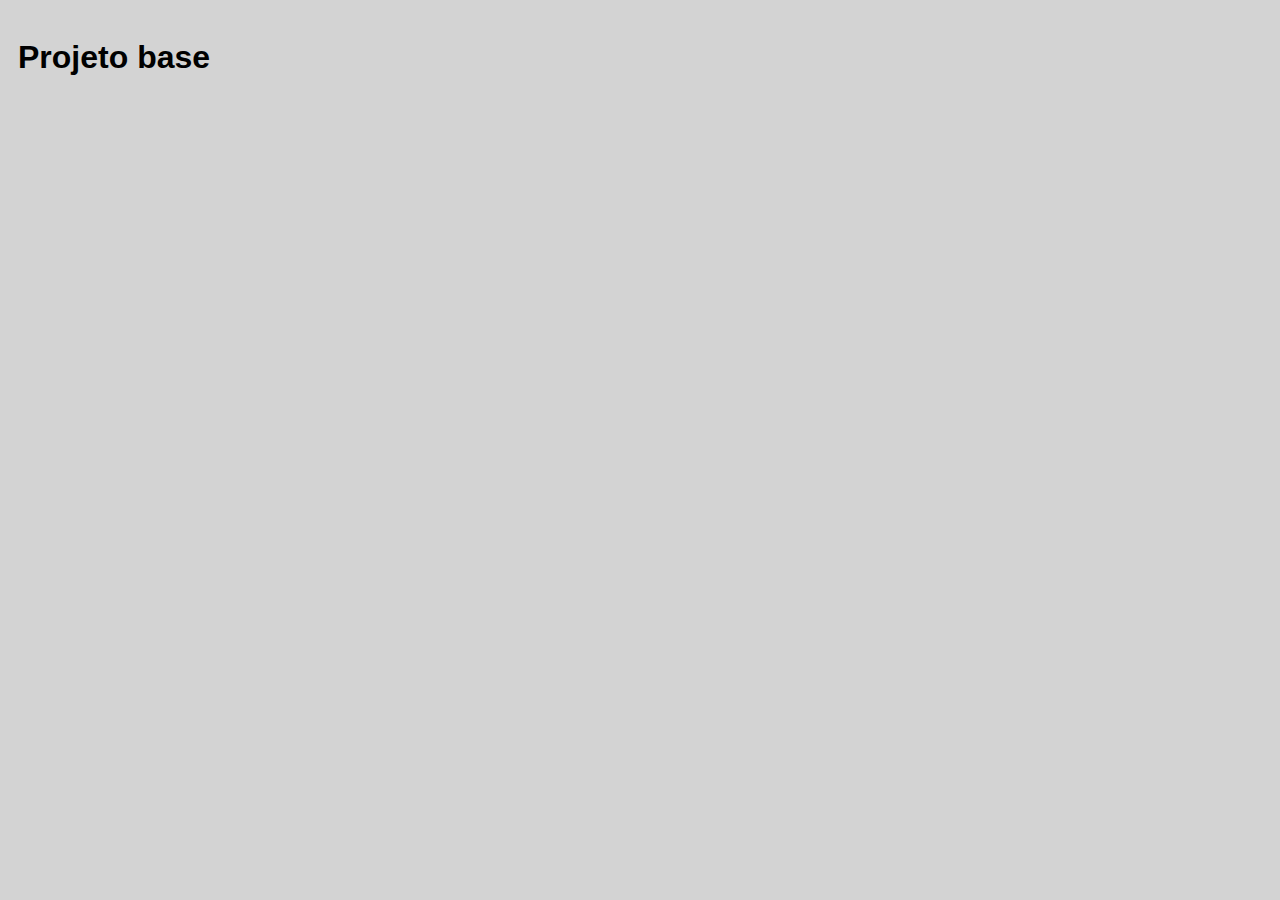
<file: 02-projeto-base/index.html>
<!DOCTYPE html>
<html lang="en">
  <head>
    <meta charset="UTF-8" />
    <meta http-equiv="X-UA-Compatible" content="IE=edge" />
    <meta name="viewport" content="width=device-width, initial-scale=1.0" />

    <link rel="stylesheet" href="./css/style.css" />

    <title>Projeto base</title>
  </head>
  <body>
    <h1>Projeto base</h1>

    <script defer src="./js/script.js"></script>
  </body>
</html>
</file>
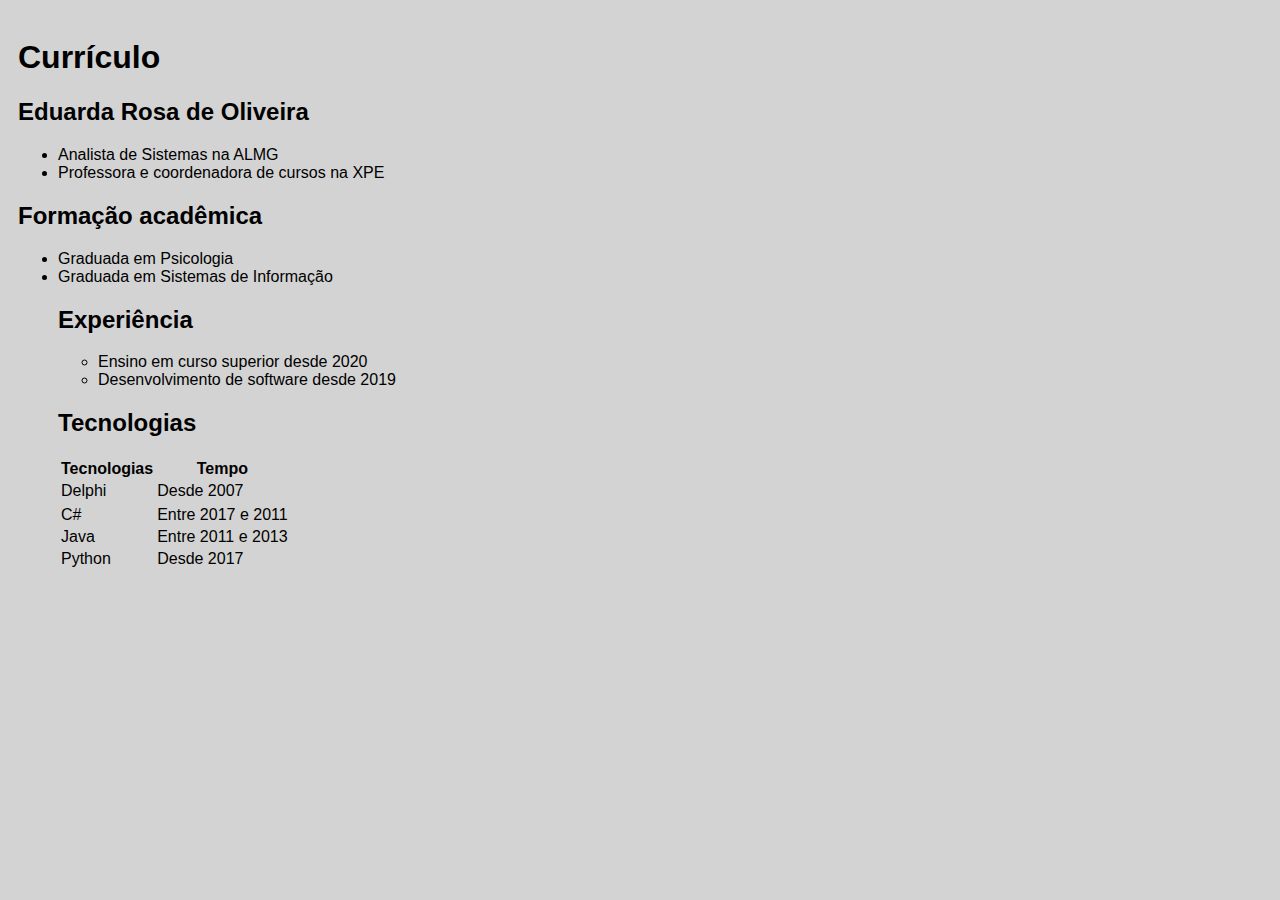
<file: 04-curriculo-v1/index.html>
<!DOCTYPE html>
<html lang="en">
  <head>
    <meta charset="UTF-8" />
    <meta http-equiv="X-UA-Compatible" content="IE=edge" />
    <meta name="viewport" content="width=device-width, initial-scale=1.0" />

    <link rel="stylesheet" href="./css/style.css" />

    <title>Currículo</title>
  </head>
  <body>
    <header><h1>Currículo</h1></header>

    <main>
      <h2>Eduarda Rosa de Oliveira</h2>

      <ul>
        <li>Analista de Sistemas na ALMG</li>
        <li>Professora e coordenadora de cursos na XPE</li>
      </ul>

      <h2>Formação acadêmica</h2>

      <ul>
        <li>Graduada em Psicologia</li>
        <li>Graduada em Sistemas de Informação</li>

      <h2>Experiência</h2>

      <ul>
        <li>Ensino em curso superior desde 2020</li>
        <li>Desenvolvimento de software desde 2019</li>
      </ul>

      <h2>Tecnologias</h2>
      <table>
        <thead>
          <tr>
            <th>Tecnologias</th>
            <th>Tempo</th>
          </tr>
        </thead>

        <tbody>
          <tr>
            <td>Delphi</td>
            <td>Desde 2007</td>
          <tr>

          <tr>
            <td>C#</td>
            <td>Entre 2017 e 2011</td>
          </tr>

          <tr>
            <td>Java</td>
            <td>Entre 2011 e 2013</td>
          </tr>
          
          <tr>
            <td>Python</td>
            <td>Desde 2017</td>
          </tr>

        </tbody>
      </table>
    </main>

    <script defer src="./js/script.js"></script>
  </body>
</html>
</file>
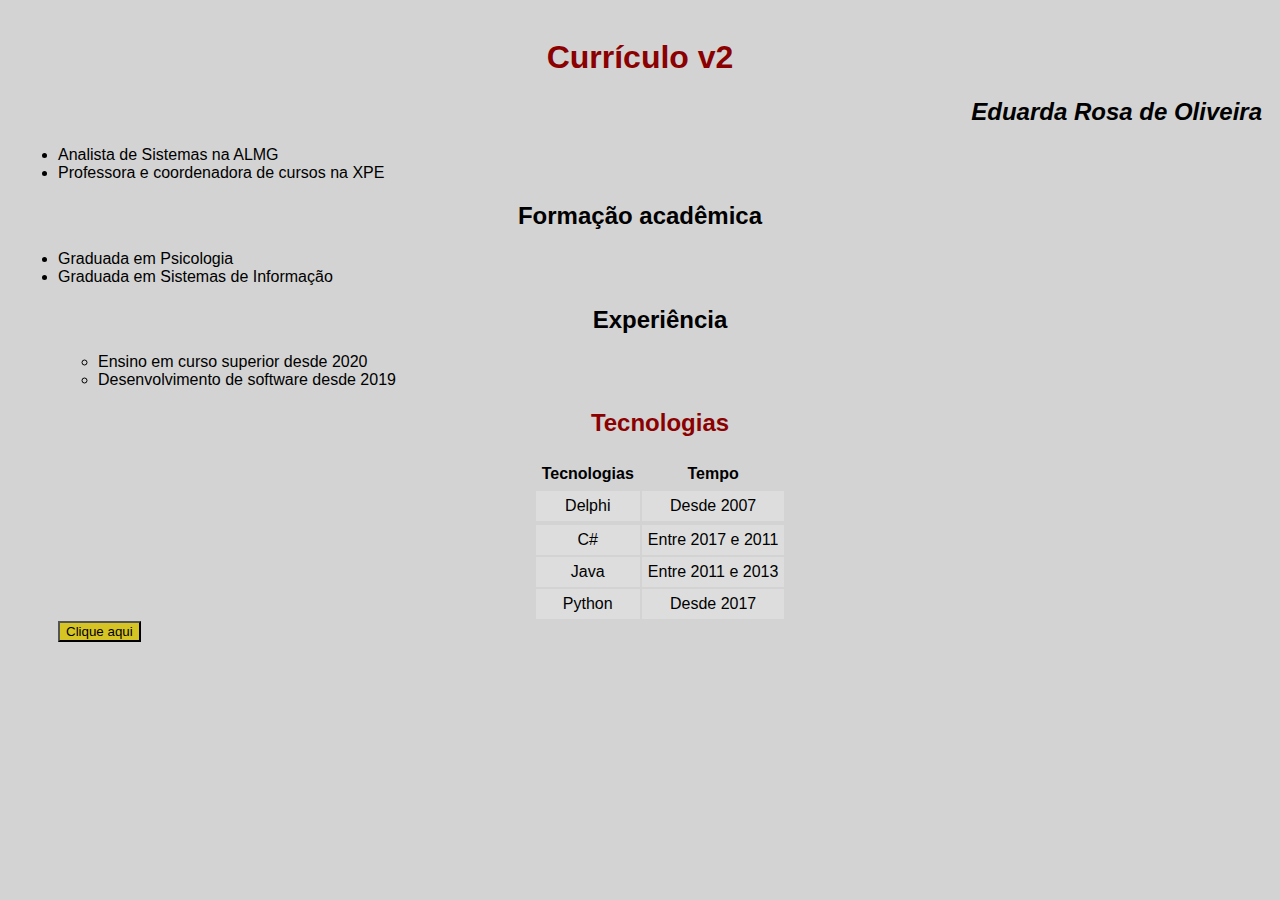
<file: 05-curriculo-v2/index.html>
<!DOCTYPE html>
<html lang="en">
  <head>
    <meta charset="UTF-8" />
    <meta http-equiv="X-UA-Compatible" content="IE=edge" />
    <meta name="viewport" content="width=device-width, initial-scale=1.0" />

    <link rel="stylesheet" href="./css/style.css" />

    <title>Currículo v2</title>
  </head>
  <body>
    <header><h1 class="title">Currículo v2</h1></header>

    <main>
      <h2 class="author">Eduarda Rosa de Oliveira</h2>

      <ul>
        <li>Analista de Sistemas na ALMG</li>
        <li>Professora e coordenadora de cursos na XPE</li>
      </ul>

      <h2>Formação acadêmica</h2>

      <ul>
        <li>Graduada em Psicologia</li>
        <li>Graduada em Sistemas de Informação</li>

      <h2>Experiência</h2>

      <ul>
        <li>Ensino em curso superior desde 2020</li>
        <li>Desenvolvimento de software desde 2019</li>
      </ul>

      <!-- Colocando class=title, no css irá alterar todas as cores
      dessa modalidade -->
      <h2 class="title">Tecnologias</h2>
      <table>
        <thead>
          <tr>
            <th>Tecnologias</th>
            <th>Tempo</th>
          </tr>
        </thead>

        <tbody>
          <tr>
            <td>Delphi</td>
            <td>Desde 2007</td>
          <tr>

          <tr>
            <td>C#</td>
            <td>Entre 2017 e 2011</td>
          </tr>

          <tr>
            <td>Java</td>
            <td>Entre 2011 e 2013</td>
          </tr>
          
          <tr>
            <td>Python</td>
            <td>Desde 2017</td>
          </tr>

        </tbody>
      </table>
      <button>Clique aqui</button>
    </main>

    <script defer src="./js/script.js"></script>
  </body>
</html>
</file>
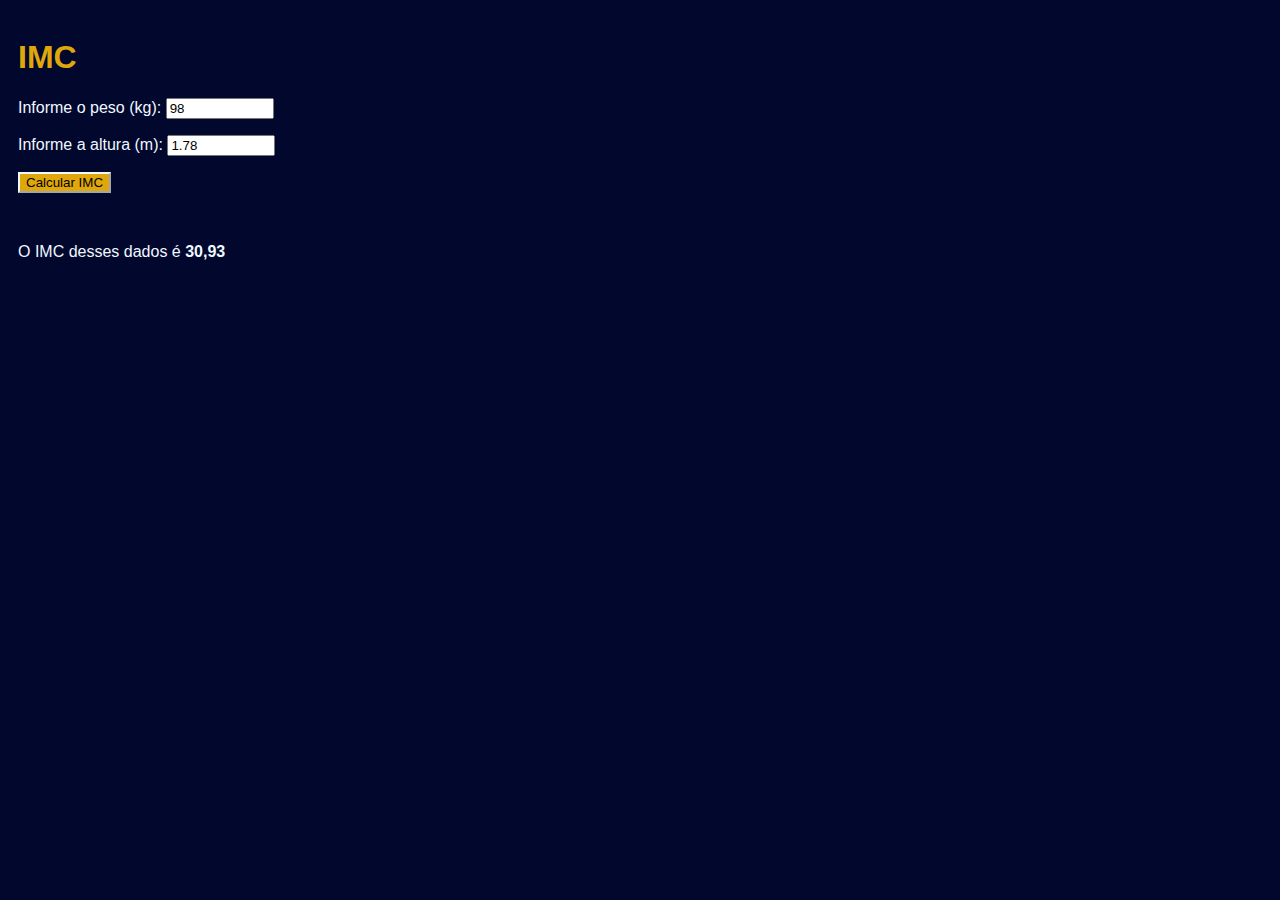
<file: 06-imc/index.html>
<!DOCTYPE html>
<html lang="en">
  <head>
    <meta charset="UTF-8" />
    <meta http-equiv="X-UA-Compatible" content="IE=edge" />
    <meta name="viewport" content="width=device-width, initial-scale=1.0" />

    <link rel="stylesheet" href="./css/style.css" />

    <title>IMC</title>
  </head>
  <body>
    <header><h1 class="title">IMC</h1></header>

    <p>
      <label for="input-weight">Informe o peso (kg):</label>
      <input id="input-weight" type="number" value="98" step="0.1" />
      <br />
    </p>

    <p>
      <label for="input-height">Informe a altura (m):</label>
      <input id="input-height" type="number" value="1.78" step="0.01" />
    </p>

    <p>
      <button id="button-calculate-imc">Calcular IMC</button>
    </p>

    <p id="paragraph-result">
      O IMC desses dados é <strong id="imc-result"></strong>
    </p>

    <script defer src="./js/script.js"></script>
  </body>
</html>
</file>
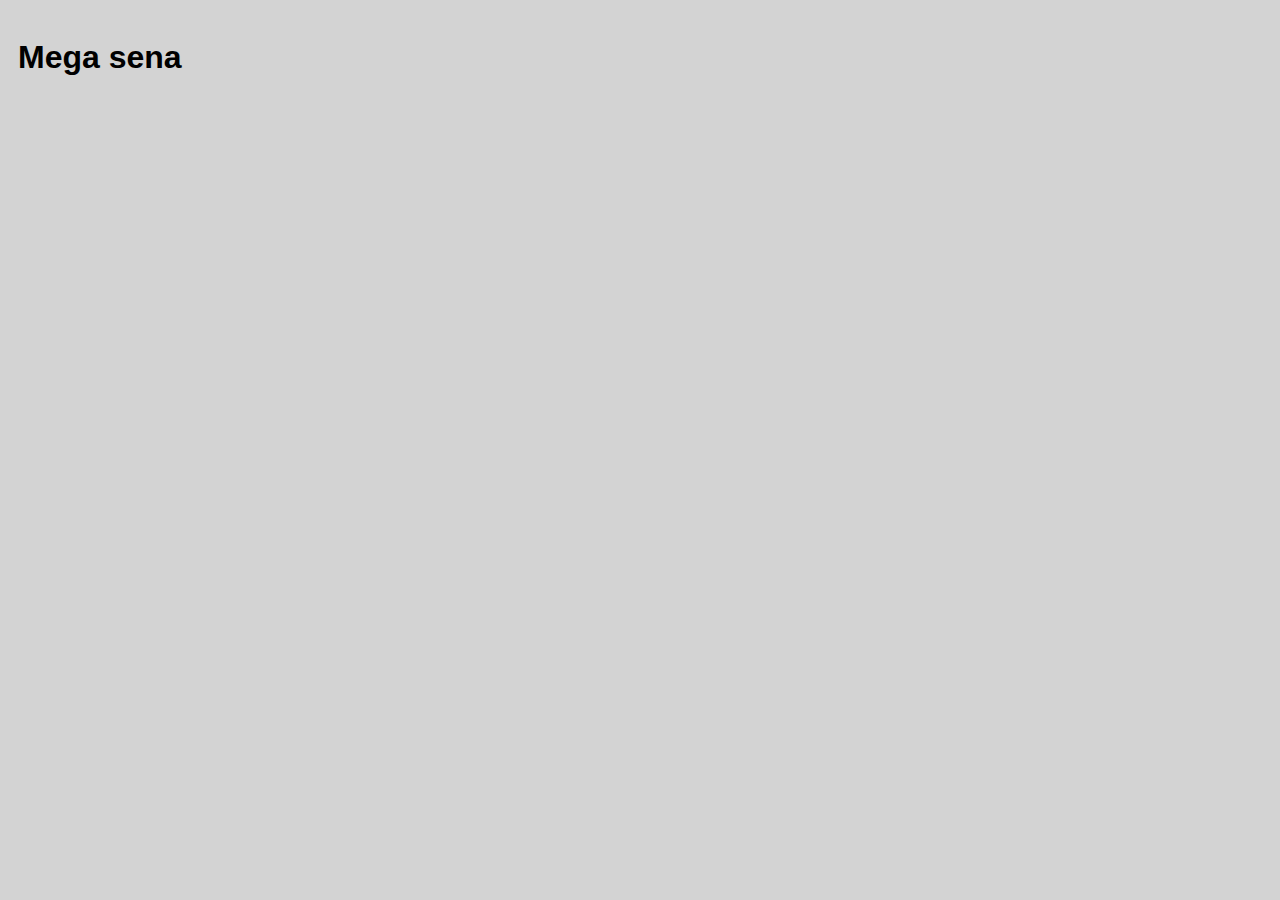
<file: 07-mega-sena-v1/index.html>
<!DOCTYPE html>
<html lang="en">
  <head>
    <meta charset="UTF-8" />
    <meta http-equiv="X-UA-Compatible" content="IE=edge" />
    <meta name="viewport" content="width=device-width, initial-scale=1.0" />

    <link rel="stylesheet" href="./css/style.css" />

    <title>Mega sena</title>
  </head>
  <body>
    <header>
      <h1>Mega sena</h1>
    </header>

    <main>
      <div id="megasena-board"></div>
      <div id="megasena-buttons"></div>
      <div id="megasena-saved-game"></div>
    </main>

    <script defer src="./js/script.js"></script>
  </body>
</html>
</file>
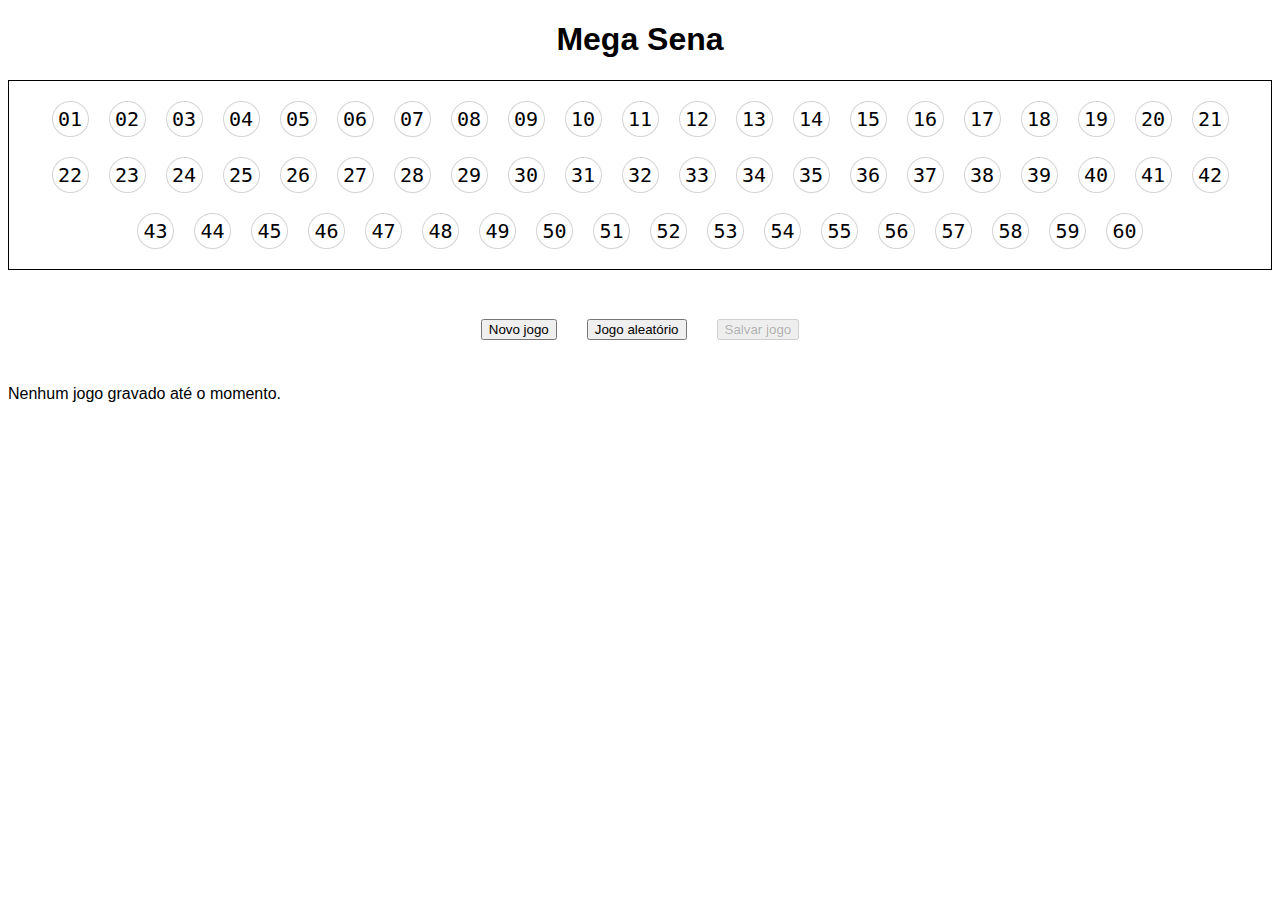
<file: 08-mega-sena-v2/index.html>
<!DOCTYPE html>
<html lang="en">
  <head>
    <meta charset="UTF-8" />
    <meta http-equiv="X-UA-Compatible" content="IE=edge" />
    <meta name="viewport" content="width=device-width, initial-scale=1.0" />
    <link rel="stylesheet" href="./css/styles.css" />
    <title>Mega Sena</title>
  </head>
  <body>
    <h1>Mega Sena</h1>

    <div id="megasena-numbers"></div>
    <div id="megasena-buttons"></div>
    <div id="megasena-saved-games"></div>

    <script defer src="./js/script.js"></script>
  </body>
</html>
</file>
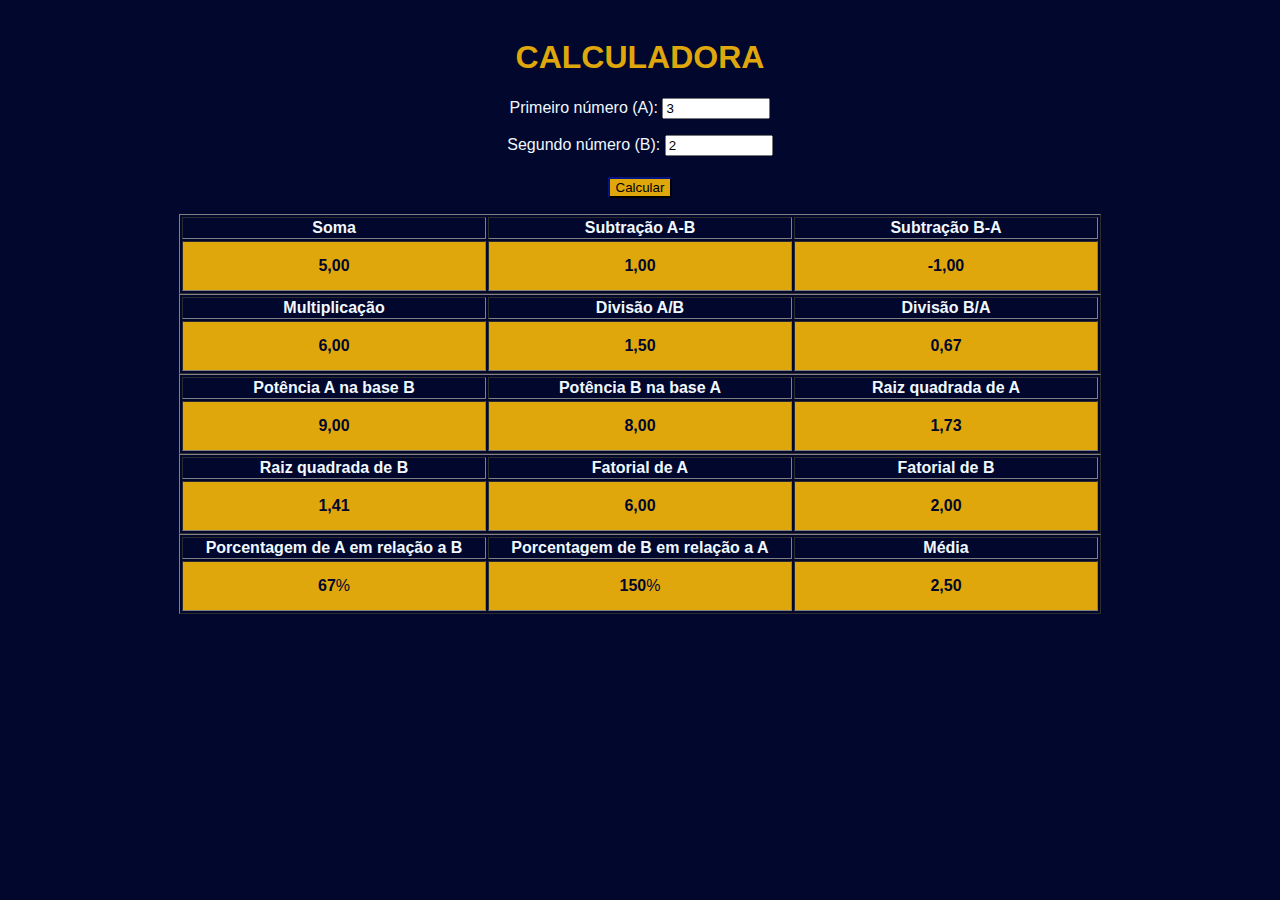
<file: 10-calculadora-funcional/index.html>
<!DOCTYPE html>
<html lang="en">
  <head>
    <meta charset="UTF-8" />
    <meta http-equiv="X-UA-Compatible" content="IE=edge" />
    <meta name="viewport" content="width=device-width, initial-scale=1.0" />

    <link rel="stylesheet" href="./css/style.css" />

    <title>CALCULADOR</title>
  </head>
  <body>
    <header><h1 class="title">CALCULADORA</h1></header>

    <p>
      <label for="input-numero-A">Primeiro número (A):</label>
      <input id="input-numero-A" type="number" value="3" step="1" />
    </p>

    <p>
      <label for="input-numero-B">Segundo número (B):</label>
      <input id="input-numero-B" type="number" value="2" step="1" /><br />
    </p>

    <p>
      <button id="button-calcular">Calcular</button>
    <p/>


    <!-- CRIANDO TABELA 1 (SOMA A SUBTRAÇÃO) -->
    <table border="1">
      <thead>
        <tr>
          <th>Soma</th>
          <th>Subtração A-B</th>
          <th>Subtração B-A</th>
          </th>
        </tr>
      </thead>
      <tbody>
        <tr>
          <td> <strong id="resultado-soma-AB"></strong> </td>
          <td> <strong id="resultado-sub-AB"></strong> </td>
          <td><strong id="resultado-sub-BA"></strong></td>
        </tr>
      </tbody>
    </table>

    <!-- CRIANDO TABELA 2 (SOMA A SUBTRAÇÃO) -->
    <table border="1">
      <thead>
        <tr>
          <th>Multiplicação</th>
          <th>Divisão A/B</th>
          <th>Divisão B/A</th>
          </th>
        </tr>
      </thead>
      <tbody>
        <tr>
          <td><strong id="resultado-multi"></strong> </td>
          <td><strong id="resultado-div-AB"></strong></td>
          <td><strong id="resultado-div-BA"></strong></td>
        </tr>
      </tbody>
    </table>

        <!-- CRIANDO TABELA 3 (SOMA A SUBTRAÇÃO) -->
        <table border="1">
          <thead>
            <tr>
              <th>Potência A na base B</th>
              <th>Potência B na base A</th>
              <th>Raiz quadrada de A</th>
              </th>
            </tr>
          </thead>
          <tbody>
            <tr>
              <td><strong id="resultado-pot-AB"></strong></td>
              <td><strong id="resultado-pot-BA"></strong></td>
              <td><strong id="resultado-raiz-A"></strong></td>
            </tr>
          </tbody>
        </table>

        
        <!-- CRIANDO TABELA 4 (SOMA A SUBTRAÇÃO) -->
        <table border="1">
          <thead>
            <tr>
              <th>Raiz quadrada de B</th>
              <th>Fatorial de A</th>
              <th>Fatorial de B</th>
              </th>
            </tr>
          </thead>
          <tbody>
            <tr>
              <td><strong id="resultado-raiz-B"></strong></td>
              <td><strong id="resultado-fat-A"></strong></td>
              <td><strong id="resultado-fat-B"></strong></td>
            </tr>
          </tbody>
        </table>

        <!-- CRIANDO TABELA 5 (SOMA A SUBTRAÇÃO) -->
        <table border="1">
          <thead>
            <tr>
              <th>Porcentagem de A em relação a B</th>
              <th>Porcentagem de B em relação a A</th>
              <th>Média</th>
              </th>
            </tr>
          </thead>
          <tbody>
            <tr>
              <td><strong id="resultado-por-AB"></strong>%</td>
              <td><strong id="resultado-por-BA"></strong>%</td>
              <td><strong id="resultado-media"></strong></td>
            </tr>
          </tbody>
        </table>


    <script defer src="./js/script.js"></script>
  </body>
</html>
</file>
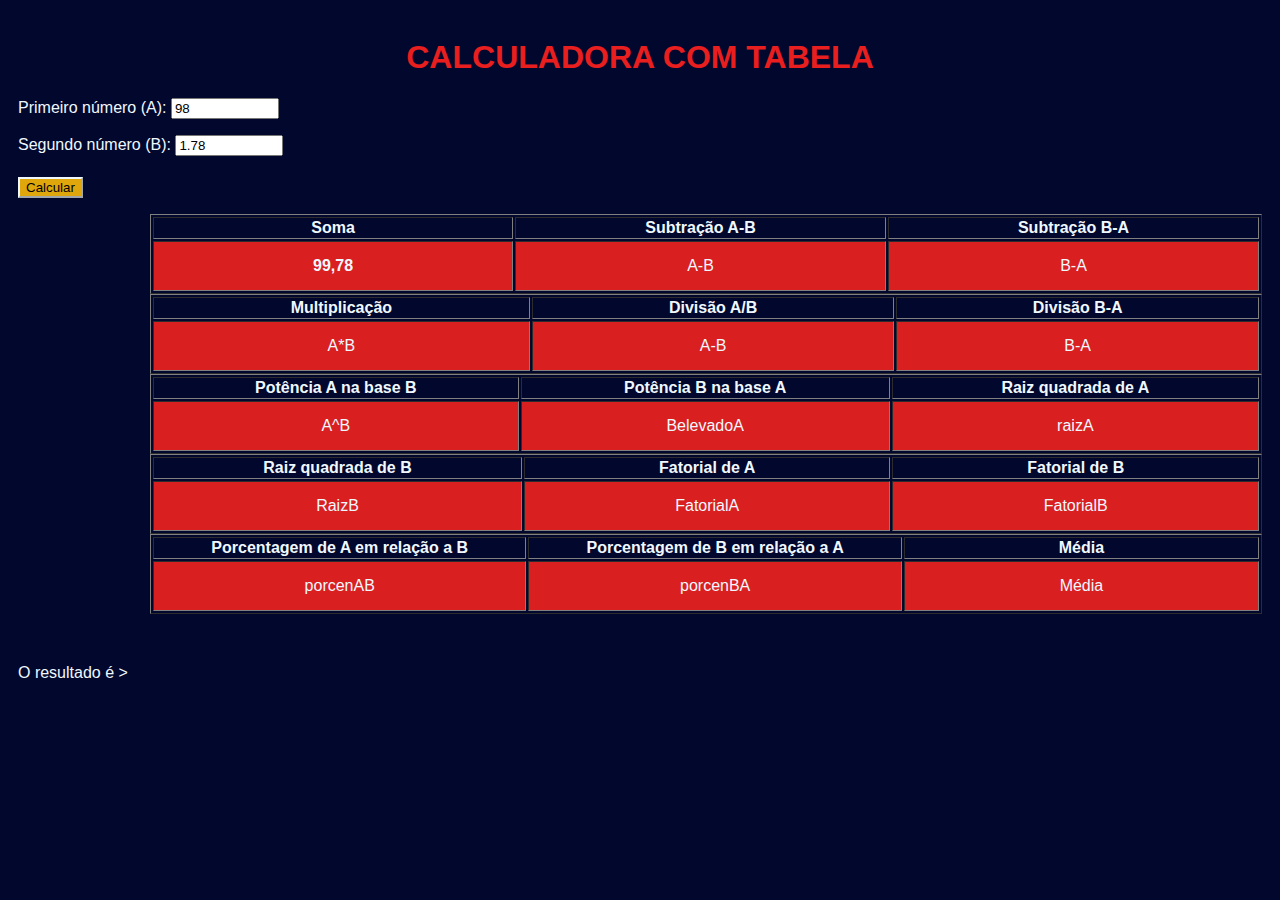
<file: 10-calculadora/index.html>
<!DOCTYPE html>
<html lang="en">
  <head>
    <meta charset="UTF-8" />
    <meta http-equiv="X-UA-Compatible" content="IE=edge" />
    <meta name="viewport" content="width=device-width, initial-scale=1.0" />

    <link rel="stylesheet" href="./css/style.css" />

    <title>CALCULADORA COM TABELA</title>
  </head>
  <body>
    <header><h1 class="title">CALCULADORA COM TABELA</h1></header>

    <p>
      <label for="input-numero-A">Primeiro número (A):</label>
      <input id="input-numero-A" type="number" value="98" step="0.1" />
    </p>

    <p>
      <label for="input-numero-B">Segundo número (B):</label>
      <input id="input-numero-B" type="number" value="1.78" step="0.01" /><br />
    </p>

    <p>
      <button id="button-calcular">Calcular</button>
    <p/>


    <!-- CRIANDO TABELA 1 (SOMA A SUBTRAÇÃO) -->
    <table border="1">
      <thead>
        <tr>
          <th>Soma</th>
          <th>Subtração A-B</th>
          <th>Subtração B-A</th>
          </th>
        </tr>
      </thead>
      <tbody>
        <tr>
          <td> <strong id="resultado-soma-AB"></strong> </td>
          <td>A-B</td>
          <td>B-A</td>
        </tr>
      </tbody>
    </table>

    <!-- CRIANDO TABELA 2 (SOMA A SUBTRAÇÃO) -->
    <table border="1">
      <thead>
        <tr>
          <th>Multiplicação</th>
          <th>Divisão A/B</th>
          <th>Divisão B-A</th>
          </th>
        </tr>
      </thead>
      <tbody>
        <tr>
          <td>A*B </td>
          <td>A-B</td>
          <td>B-A</td>
        </tr>
      </tbody>
    </table>

        <!-- CRIANDO TABELA 3 (SOMA A SUBTRAÇÃO) -->
        <table border="1">
          <thead>
            <tr>
              <th>Potência A na base B</th>
              <th>Potência B na base A</th>
              <th>Raiz quadrada de A</th>
              </th>
            </tr>
          </thead>
          <tbody>
            <tr>
              <td>A^B</td>
              <td>BelevadoA</td>
              <td>raizA</td>
            </tr>
          </tbody>
        </table>

        
        <!-- CRIANDO TABELA 4 (SOMA A SUBTRAÇÃO) -->
        <table border="1">
          <thead>
            <tr>
              <th>Raiz quadrada de B</th>
              <th>Fatorial de A</th>
              <th>Fatorial de B</th>
              </th>
            </tr>
          </thead>
          <tbody>
            <tr>
              <td>RaizB</td>
              <td>FatorialA</td>
              <td>FatorialB</td>
            </tr>
          </tbody>
        </table>

        <!-- CRIANDO TABELA 5 (SOMA A SUBTRAÇÃO) -->
        <table border="1">
          <thead>
            <tr>
              <th>Porcentagem de A em relação a B</th>
              <th>Porcentagem de B em relação a A</th>
              <th>Média</th>
              </th>
            </tr>
          </thead>
          <tbody>
            <tr>
              <td>porcenAB</td>
              <td>porcenBA</td>
              <td>Média</td>
            </tr>
          </tbody>
        </table>


    <p id="paragraph-result">O resultado é <strong id="resultado-soma-AB"></strong> ></p>

    <script defer src="./js/script.js"></script>
  </body>
</html>
</file>
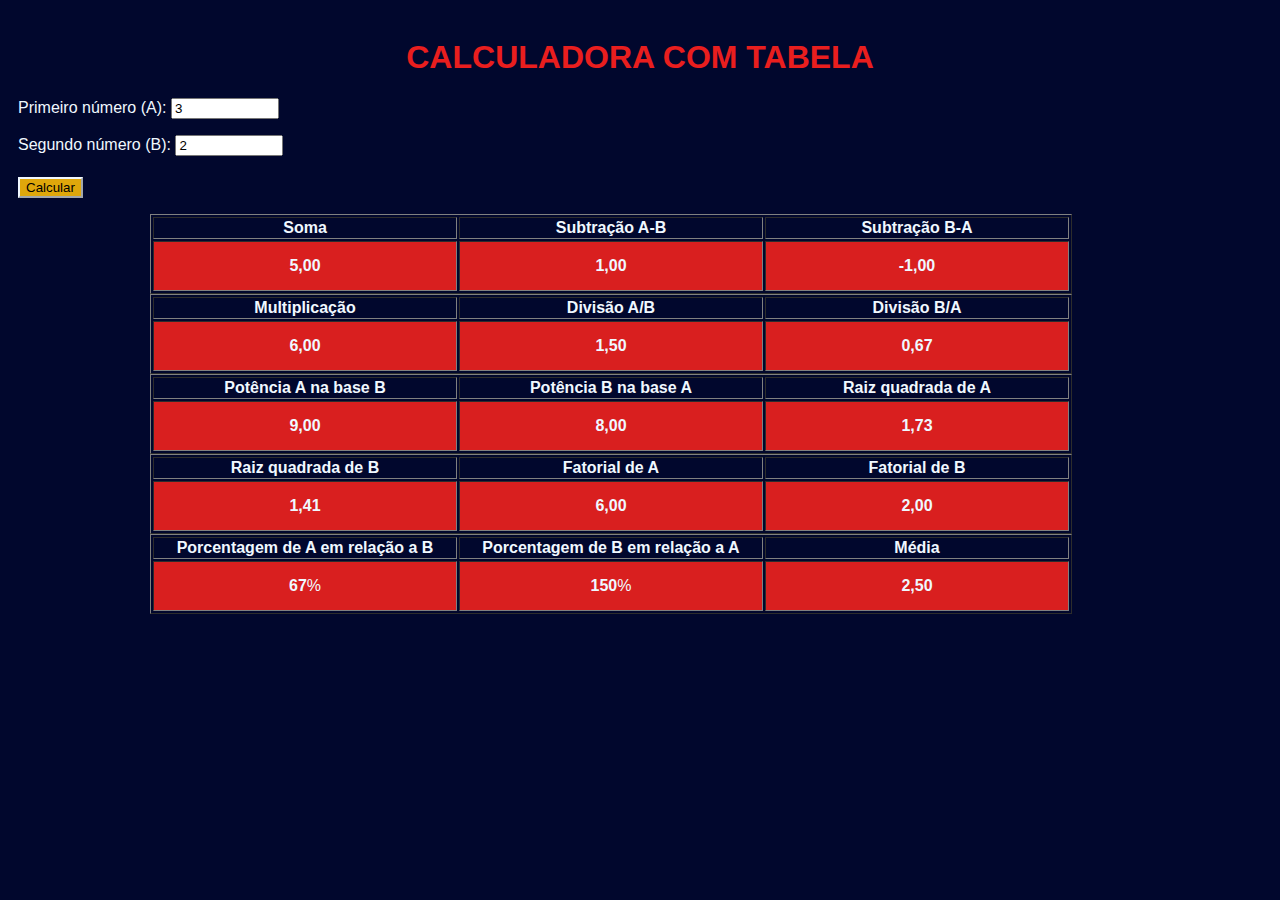
<file: 12-TODOS OS CALCULOS/index.html>
<!DOCTYPE html>
<html lang="en">
  <head>
    <meta charset="UTF-8" />
    <meta http-equiv="X-UA-Compatible" content="IE=edge" />
    <meta name="viewport" content="width=device-width, initial-scale=1.0" />

    <link rel="stylesheet" href="./css/style.css" />

    <title>CALCULADORA COM TABELA</title>
  </head>
  <body>
    <header><h1 class="title">CALCULADORA COM TABELA</h1></header>

    <p>
      <label for="input-numero-A">Primeiro número (A):</label>
      <input id="input-numero-A" type="number" value="3" step="1" />
    </p>

    <p>
      <label for="input-numero-B">Segundo número (B):</label>
      <input id="input-numero-B" type="number" value="2" step="1" /><br />
    </p>

    <p>
      <button id="button-calcular">Calcular</button>
    <p/>


    <!-- CRIANDO TABELA 1 (SOMA A SUBTRAÇÃO) -->
    <table border="1">
      <thead>
        <tr>
          <th>Soma</th>
          <th>Subtração A-B</th>
          <th>Subtração B-A</th>
          </th>
        </tr>
      </thead>
      <tbody>
        <tr>
          <td> <strong id="resultado-soma-AB"></strong> </td>
          <td> <strong id="resultado-sub-AB"></strong> </td>
          <td><strong id="resultado-sub-BA"></strong></td>
        </tr>
      </tbody>
    </table>

    <!-- CRIANDO TABELA 2 (SOMA A SUBTRAÇÃO) -->
    <table border="1">
      <thead>
        <tr>
          <th>Multiplicação</th>
          <th>Divisão A/B</th>
          <th>Divisão B/A</th>
          </th>
        </tr>
      </thead>
      <tbody>
        <tr>
          <td><strong id="resultado-multi"></strong> </td>
          <td><strong id="resultado-div-AB"></strong></td>
          <td><strong id="resultado-div-BA"></strong></td>
        </tr>
      </tbody>
    </table>

        <!-- CRIANDO TABELA 3 (SOMA A SUBTRAÇÃO) -->
        <table border="1">
          <thead>
            <tr>
              <th>Potência A na base B</th>
              <th>Potência B na base A</th>
              <th>Raiz quadrada de A</th>
              </th>
            </tr>
          </thead>
          <tbody>
            <tr>
              <td><strong id="resultado-pot-AB"></strong></td>
              <td><strong id="resultado-pot-BA"></strong></td>
              <td><strong id="resultado-raiz-A"></strong></td>
            </tr>
          </tbody>
        </table>

        
        <!-- CRIANDO TABELA 4 (SOMA A SUBTRAÇÃO) -->
        <table border="1">
          <thead>
            <tr>
              <th>Raiz quadrada de B</th>
              <th>Fatorial de A</th>
              <th>Fatorial de B</th>
              </th>
            </tr>
          </thead>
          <tbody>
            <tr>
              <td><strong id="resultado-raiz-B"></strong></td>
              <td><strong id="resultado-fat-A"></strong></td>
              <td><strong id="resultado-fat-B"></strong></td>
            </tr>
          </tbody>
        </table>

        <!-- CRIANDO TABELA 5 (SOMA A SUBTRAÇÃO) -->
        <table border="1">
          <thead>
            <tr>
              <th>Porcentagem de A em relação a B</th>
              <th>Porcentagem de B em relação a A</th>
              <th>Média</th>
              </th>
            </tr>
          </thead>
          <tbody>
            <tr>
              <td><strong id="resultado-por-AB"></strong>%</td>
              <td><strong id="resultado-por-BA"></strong>%</td>
              <td><strong id="resultado-media"></strong></td>
            </tr>
          </tbody>
        </table>


    <script defer src="./js/script.js"></script>
  </body>
</html>
</file>
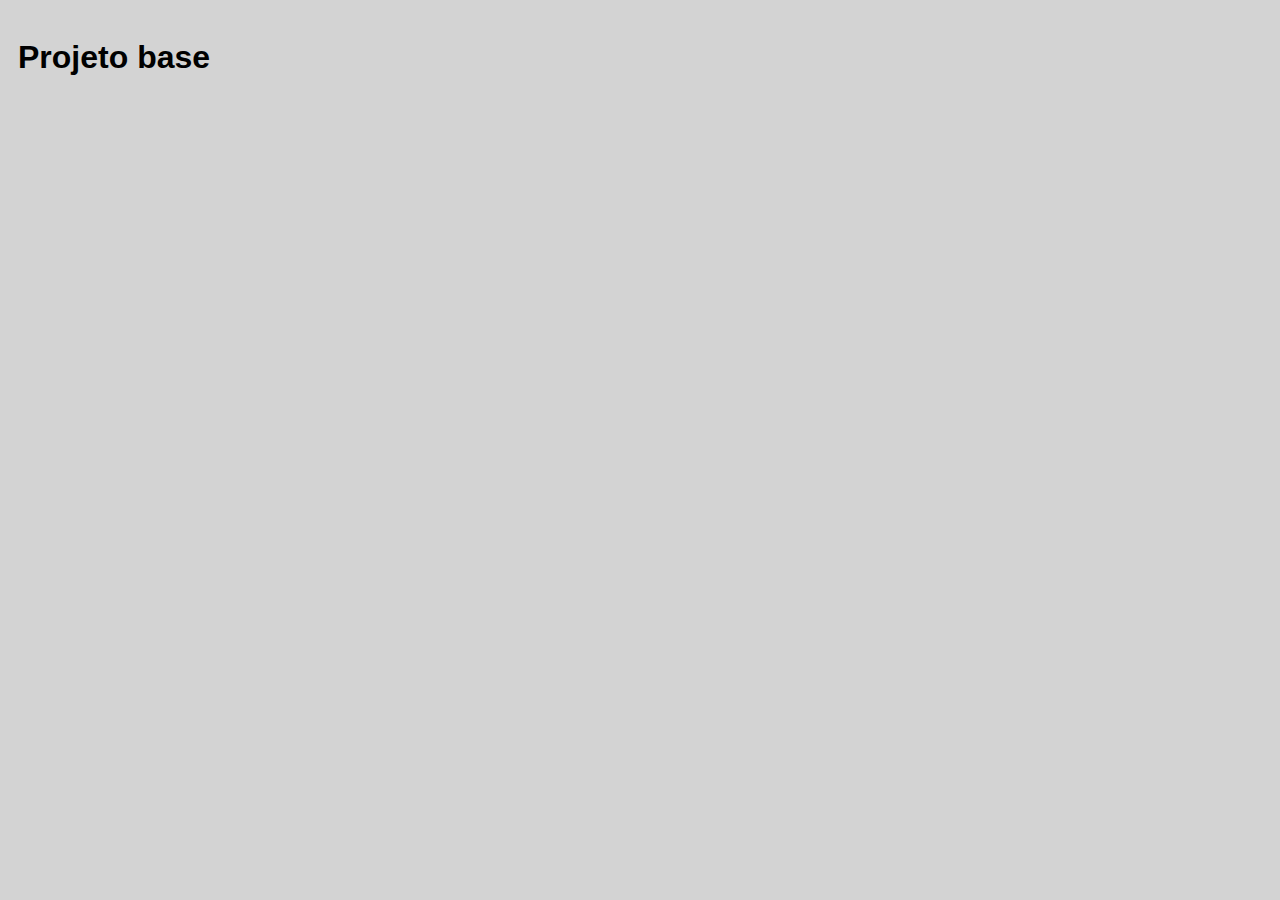
<file: _gravado/02-projeto-base/index.html>
<!DOCTYPE html>
<html lang="pt-BR">
  <head>
    <meta charset="UTF-8" />
    <meta http-equiv="X-UA-Compatible" content="IE=edge" />
    <meta name="viewport" content="width=device-width, initial-scale=1.0" />

    <link rel="stylesheet" href="./css/style.css" />

    <title>Projeto base</title>
  </head>
  <body>
    <h1>Projeto base</h1>

    <script defer src="./js/script.js"></script>
  </body>
</html>
</file>
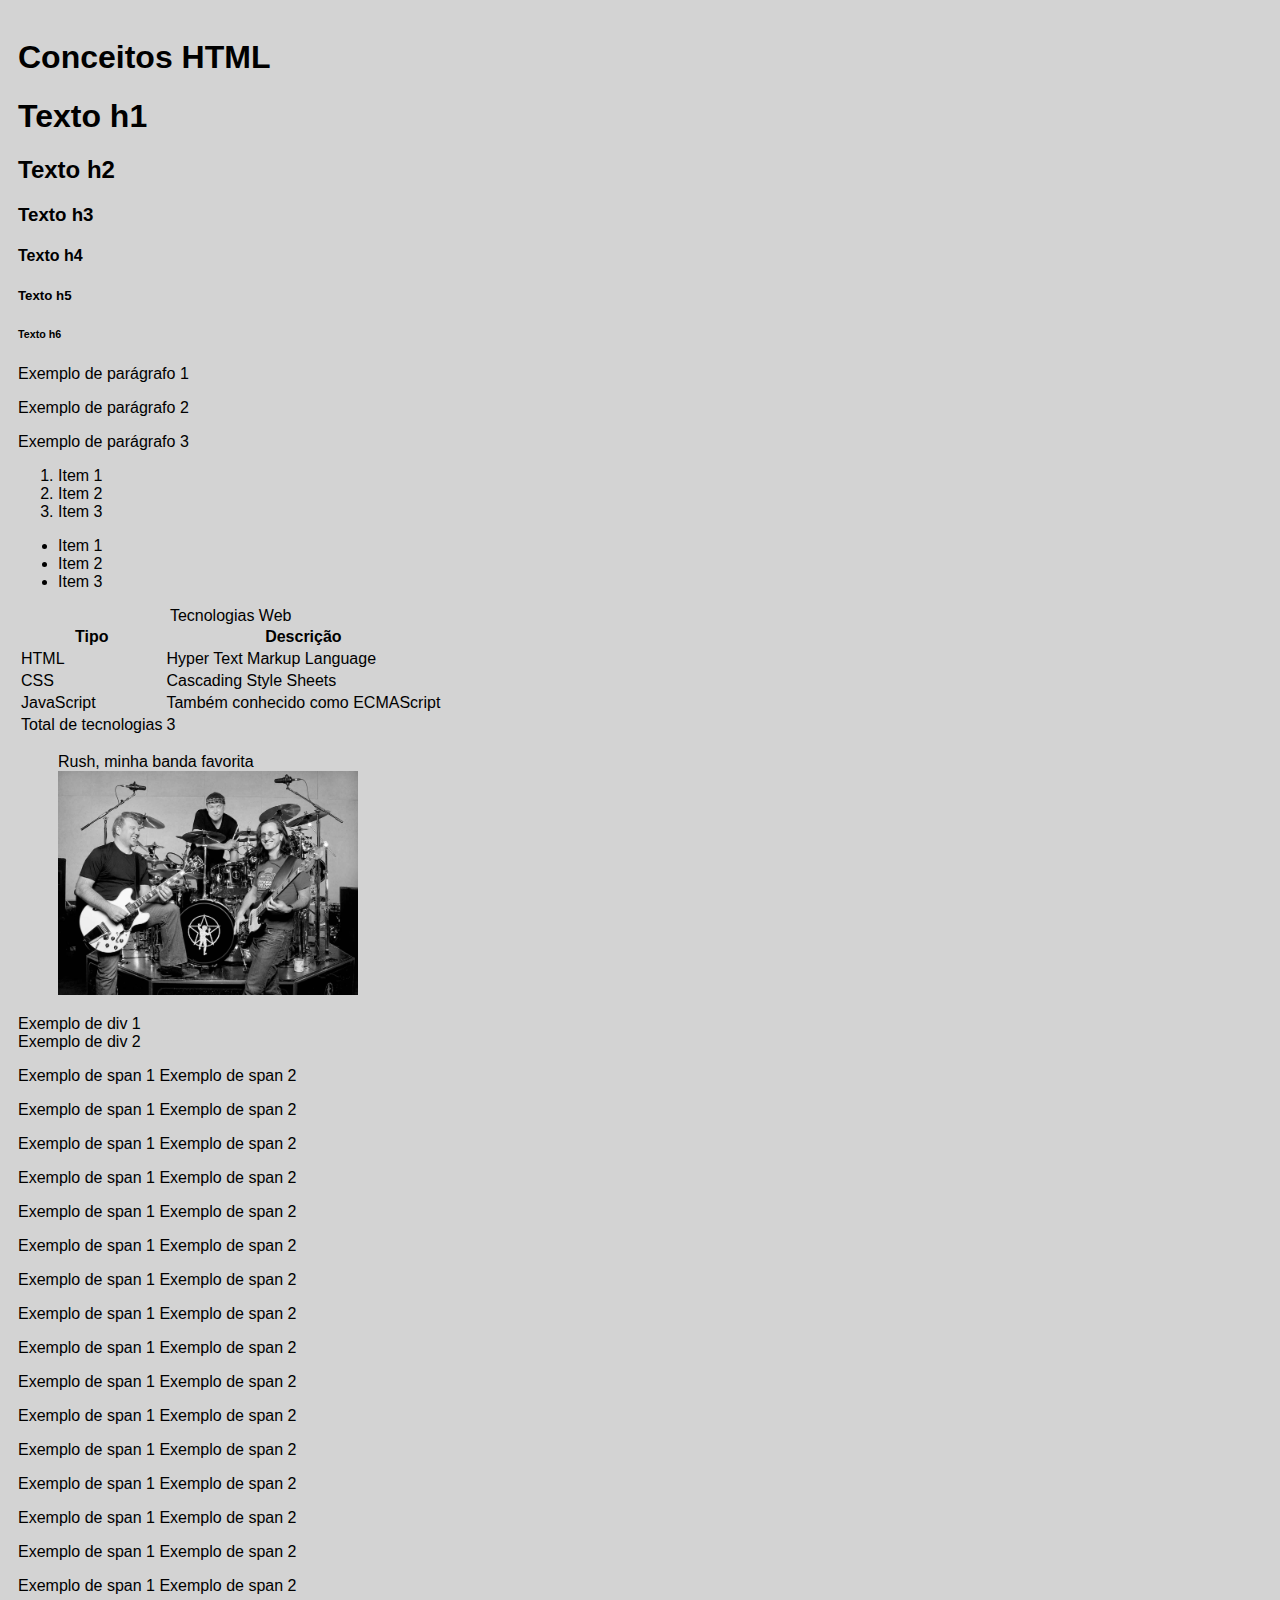
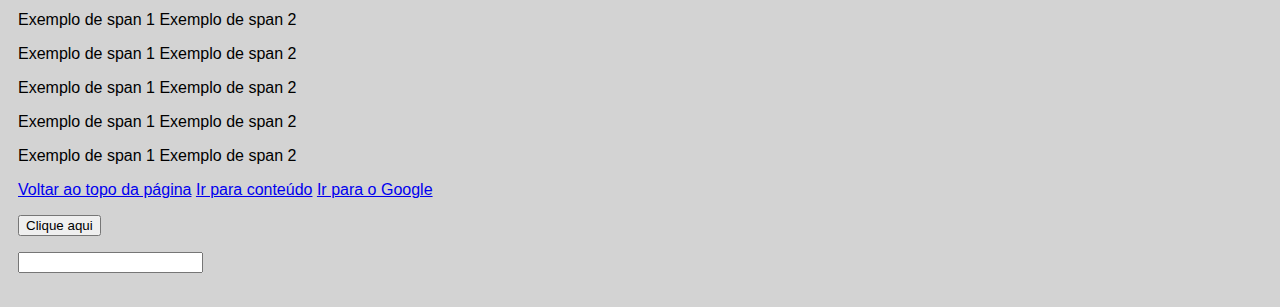
<file: _gravado/03-conceitos-html/index.html>
<!DOCTYPE html>
<html lang="pt-BR">
  <head>
    <meta charset="UTF-8" />
    <meta http-equiv="X-UA-Compatible" content="IE=edge" />
    <meta name="viewport" content="width=device-width, initial-scale=1.0" />

    <link rel="stylesheet" href="./css/style.css" />

    <title>Conceitos HTML</title>
  </head>
  <body>
    <header>
      <a id="top-of-page"></a>
      <h1>Conceitos HTML</h1>
    </header>

    <main>
      <h1>Texto h1</h1>
      <h2>Texto h2</h2>
      <h3>Texto h3</h3>
      <h4>Texto h4</h4>
      <h5>Texto h5</h5>
      <h6>Texto h6</h6>
      <a id="after-h6"></a>

      <p>Exemplo de parágrafo 1</p>
      <p>Exemplo de parágrafo 2</p>
      <p>Exemplo de parágrafo 3</p>

      <ol>
        <li>Item 1</li>
        <li>Item 2</li>
        <li>Item 3</li>
      </ol>

      <ul>
        <li>Item 1</li>
        <li>Item 2</li>
        <li>Item 3</li>
      </ul>

      <table>
        <caption>
          Tecnologias Web
        </caption>

        <thead>
          <tr>
            <th>Tipo</th>
            <th>Descrição</th>
          </tr>
        </thead>

        <tbody>
          <tr>
            <td>HTML</td>
            <td>Hyper Text Markup Language</td>
          </tr>

          <tr>
            <td>CSS</td>
            <td>Cascading Style Sheets</td>
          </tr>

          <tr>
            <td>JavaScript</td>
            <td>Também conhecido como ECMAScript</td>
          </tr>
        </tbody>

        <tfoot>
          <tr>
            <td>Total de tecnologias</td>
            <td>3</td>
          </tr>
        </tfoot>
      </table>

      <figure>
        <figcaption>Rush, minha banda favorita</figcaption>
        <img width="300" src="./img/rush.jpg" alt="Rush" />
      </figure>

      <p>
        <div>Exemplo de div 1</div>
        <div>Exemplo de div 2</div>
      </p>

      <p>
        <span>Exemplo de span 1</span>
        <span>Exemplo de span 2</span>
      </p>  

      <p>
        <span>Exemplo de span 1</span>
        <span>Exemplo de span 2</span>
      </p>
      <p>
        <span>Exemplo de span 1</span>
        <span>Exemplo de span 2</span>
      </p>
      <p>
        <span>Exemplo de span 1</span>
        <span>Exemplo de span 2</span>
      </p>
      <p>
        <span>Exemplo de span 1</span>
        <span>Exemplo de span 2</span>
      </p>
      <p>
        <span>Exemplo de span 1</span>
        <span>Exemplo de span 2</span>
      </p>
      <p>
        <span>Exemplo de span 1</span>
        <span>Exemplo de span 2</span>
      </p>
      <p>
        <span>Exemplo de span 1</span>
        <span>Exemplo de span 2</span>
      </p>
      <p>
        <span>Exemplo de span 1</span>
        <span>Exemplo de span 2</span>
      </p>
      <p>
        <span>Exemplo de span 1</span>
        <span>Exemplo de span 2</span>
      </p>
      <p>
        <span>Exemplo de span 1</span>
        <span>Exemplo de span 2</span>
      </p>
      <p>
        <span>Exemplo de span 1</span>
        <span>Exemplo de span 2</span>
      </p>
      <p>
        <span>Exemplo de span 1</span>
        <span>Exemplo de span 2</span>
      </p>
      <p>
        <span>Exemplo de span 1</span>
        <span>Exemplo de span 2</span>
      </p>
      <p>
        <span>Exemplo de span 1</span>
        <span>Exemplo de span 2</span>
      </p>
      <p>
        <span>Exemplo de span 1</span>
        <span>Exemplo de span 2</span>
      </p>
      <p>
        <span>Exemplo de span 1</span>
        <span>Exemplo de span 2</span>
      </p>
      <p>
        <span>Exemplo de span 1</span>
        <span>Exemplo de span 2</span>
      </p>
      <p>
        <span>Exemplo de span 1</span>
        <span>Exemplo de span 2</span>
      </p>
      <p>
        <span>Exemplo de span 1</span>
        <span>Exemplo de span 2</span>
      </p>
      <p>
        <span>Exemplo de span 1</span>
        <span>Exemplo de span 2</span>
      </p>

      <a href="#after-h6">Voltar ao topo da página</a>

      <a href="./conteudo.html">Ir para conteúdo</a>

      <a href="https://www.google.com.br" target="_blank">Ir para o Google</a>

      <p>
        <button>Clique aqui</button>
      </p>

      <p>
        <input type="text" />
      </p>
    </main>

    <script defer src="./js/script.js"></script>
  </body>
</html>
</file>
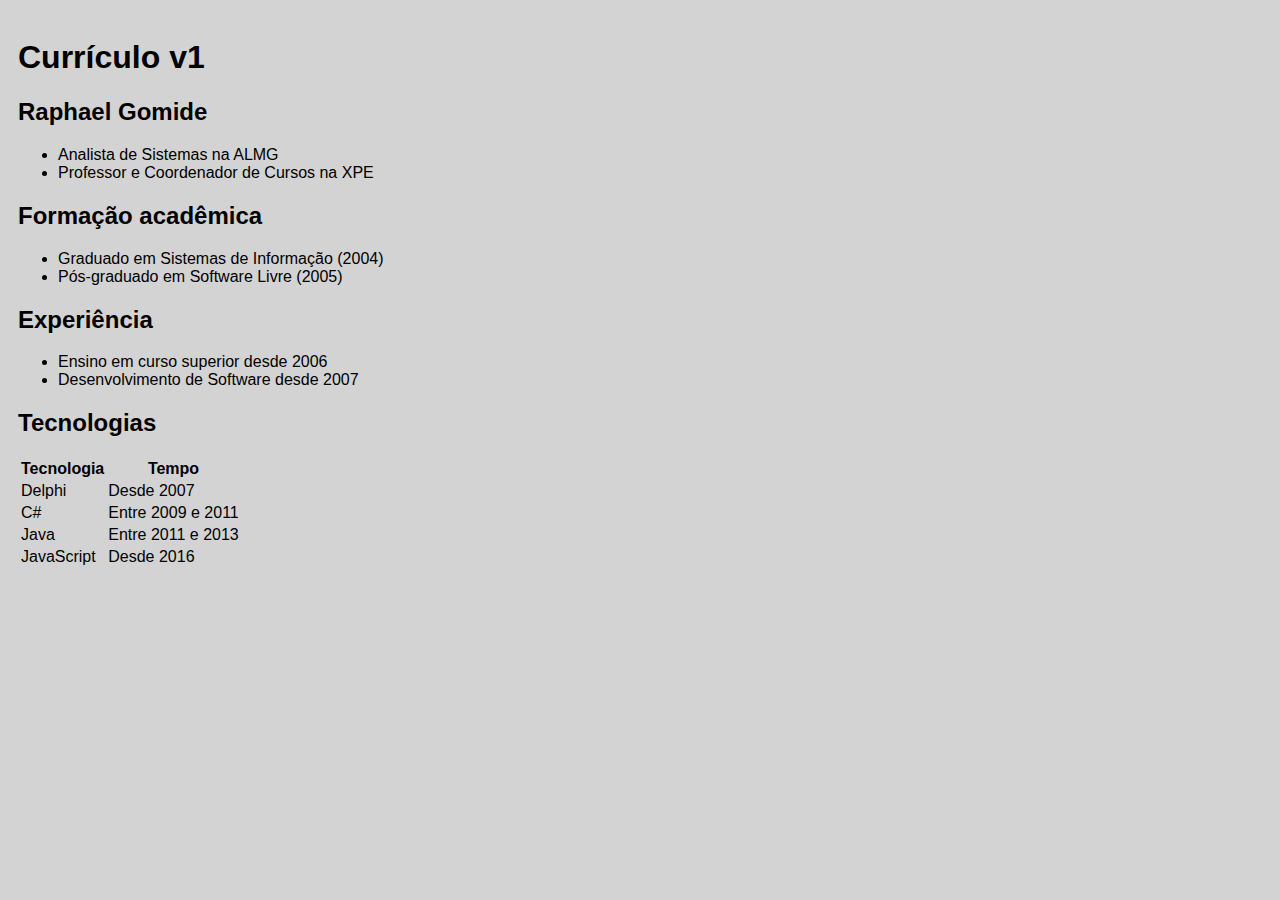
<file: _gravado/04-curriculo-v1/index.html>
<!DOCTYPE html>
<html lang="pt-BR">
  <head>
    <meta charset="UTF-8" />
    <meta http-equiv="X-UA-Compatible" content="IE=edge" />
    <meta name="viewport" content="width=device-width, initial-scale=1.0" />

    <link rel="stylesheet" href="./css/style.css" />

    <title>Currículo v1</title>
  </head>
  <body>
    <header><h1>Currículo v1</h1></header>

    <main>
      <h2>Raphael Gomide</h2>

      <ul>
        <li>Analista de Sistemas na ALMG</li>
        <li>Professor e Coordenador de Cursos na XPE</li>
      </ul>

      <h2>Formação acadêmica</h2>

      <ul>
        <li>Graduado em Sistemas de Informação (2004)</li>
        <li>Pós-graduado em Software Livre (2005)</li>
      </ul>

      <h2>Experiência</h2>

      <ul>
        <li>Ensino em curso superior desde 2006</li>
        <li>Desenvolvimento de Software desde 2007</li>
      </ul>

      <h2>Tecnologias</h2>

      <table>
        <thead>
          <tr>
            <th>Tecnologia</th>
            <th>Tempo</th>
          </tr>
        </thead>

        <tbody>
          <tr>
            <td>Delphi</td>
            <td>Desde 2007</td>
          </tr>

          <tr>
            <td>C#</td>
            <td>Entre 2009 e 2011</td>
          </tr>

          <tr>
            <td>Java</td>
            <td>Entre 2011 e 2013</td>
          </tr>

          <tr>
            <td>JavaScript</td>
            <td>Desde 2016</td>
          </tr>
        </tbody>
      </table>
    </main>

    <script defer src="./js/script.js"></script>
  </body>
</html>
</file>
<file: 02-projeto-base/css/style.css>
body {
  padding: 10px;
  font-family: Arial, Helvetica, sans-serif;
  background-color: lightgray;
}
</file>
<file: 04-curriculo-v1/css/style.css>
body {
  padding: 10px;
  font-family: Arial, Helvetica, sans-serif;
  background-color: lightgray;
}
</file>
<file: 05-curriculo-v2/css/style.css>
body {
  padding: 10px;
  font-family: Arial, Helvetica, sans-serif;
  background-color: lightgrey;
}

h1,
h2,
h3,
h4,
h5,
h6 {
  text-align: center;
}

button {
  cursor: pointer;
  background-color: rgb(214, 196, 36);
}

table {
  margin: auto;
}

th,
td {
  padding: 6px;
  text-align: center;
}

/* Depois dos dois pontos é a pseudoclasse */
/* tbody tr pra organizar só os tr que estão dentro do tbody */
tbody tr:nth-child(1n) {
  background-color: #ddd;
}

tbody tr:hover {
  font-weight: bold;
  cursor: default;
}
.title {
  color: darkred;
}

.author {
  text-align: right;
  font-style: italic;
}
</file>
<file: 06-imc/css/style.css>
body {
  padding: 10px;
  font-family: Arial, Helvetica, sans-serif;
  background-color: rgb(1, 7, 45);
}

.title {
  color: rgb(223, 167, 11);
}

p {
  color: aliceblue;
}

label {
  font-family: 'Segoe UI', Tahoma, Geneva, Verdana, sans-serif;
}

input {
  width: 100px;
  height: 15px;
}

#paragraph-result {
  margin-top: 50px;
}

button {
  cursor: pointer;
  background-color: rgb(223, 167, 11);
  border-color: aliceblue;
}
</file>
<file: 07-mega-sena-v1/css/style.css>
body {
  padding: 10px;
  font-family: Arial, Helvetica, sans-serif;
  background-color: lightgray;
}
</file>
<file: 08-mega-sena-v2/css/styles.css>
body {
  font-family: Arial, Helvetica, sans-serif;
}

h1, h2 {
  text-align: center;
}

button {
  cursor: pointer;
}

.numbers {
  border: 1px solid black;
  padding: 10px;
  list-style-type: none;
  font-family: monospace;
  font-size: 20px;
  text-align: center;
}

.number {
  display: inline-block;
  margin: 10px;
  border: 1px solid lightgray;
  width: 25px;
  padding: 5px;
  border-radius: 100%;
  user-select: none;
  cursor: pointer;
}

.selected-number {
  background-color: lightgreen;
}

.buttons {
  padding: 10px;
  list-style-type: none;
  font-family: monospace;
  font-size: 20px;
  text-align: center;
}

.button {
  display: inline-block;
  margin: 10px;
  padding: 5px;
  border-radius: 100%;
  user-select: none;
  cursor: pointer;
}

.saved-games {
  font-family: monospace;
  font-size: 20px;
}
</file>
<file: 10-calculadora-funcional/css/style.css>
body {
  padding: 10px;
  font-family: Arial, Helvetica, sans-serif;
  background-color: rgb(1, 7, 45);
}

.title {
  color: rgb(223, 167, 11);
  text-align: center;
}

p {
  color: aliceblue;
  text-align: center;
}

label {
  font-family: 'Segoe UI', Tahoma, Geneva, Verdana, sans-serif;
}

input {
  width: 100px;
  height: 15px;
}

#paragraph-result {
  margin-top: 50px;
}

button {
  cursor: pointer;
  background-color: rgb(223, 167, 11);
  border-color: rgb(1, 7, 45);
  margin-top: 5px;
}

table {
  margin-left: 0px;
  color: aliceblue;
  height: 80px;
  align-items: center;
  margin: auto;
  margin-block-end: 0x;
}

th {
  color: aliceblue;
  width: 300px;
}

td {
  color: rgb(1, 7, 45);
  text-align: center;
}

/* Depois dos dois pontos é a pseudoclasse */
/* tbody tr pra organizar só os tr que estão dentro do tbody */
tbody tr:nth-child(1n) {
  background-color: rgb(223, 167, 11);
}
</file>
<file: 10-calculadora/css/style.css>
body {
  padding: 10px;
  font-family: Arial, Helvetica, sans-serif;
  background-color: rgb(1, 7, 45);
}

.title {
  color: rgb(233, 30, 30);
  text-align: center;
}

p {
  color: aliceblue;
}

label {
  font-family: 'Segoe UI', Tahoma, Geneva, Verdana, sans-serif;
}

input {
  width: 100px;
  height: 15px;
}

#paragraph-result {
  margin-top: 50px;
}

button {
  cursor: pointer;
  background-color: rgb(223, 167, 11);
  border-color: aliceblue;
  margin-top: 5px;
}

table {
  margin-left: 132px;
  color: aliceblue;
  height: 80px;

  margin-block-end: 50x;
}

th {
  color: aliceblue;
  width: 500px;
}

td {
  color: aliceblue;
  text-align: center;
}

/* Depois dos dois pontos é a pseudoclasse */
/* tbody tr pra organizar só os tr que estão dentro do tbody */
tbody tr:nth-child(1n) {
  background-color: rgb(217, 31, 31);
}
</file>
<file: 12-TODOS OS CALCULOS/css/style.css>
body {
  padding: 10px;
  font-family: Arial, Helvetica, sans-serif;
  background-color: rgb(1, 7, 45);
}

.title {
  color: rgb(233, 30, 30);
  text-align: center;
}

p {
  color: aliceblue;
}

label {
  font-family: 'Segoe UI', Tahoma, Geneva, Verdana, sans-serif;
}

input {
  width: 100px;
  height: 15px;
}

#paragraph-result {
  margin-top: 50px;
}

button {
  cursor: pointer;
  background-color: rgb(223, 167, 11);
  border-color: aliceblue;
  margin-top: 5px;
}

table {
  margin-left: 132px;
  color: aliceblue;
  height: 80px;

  margin-block-end: 50x;
}

th {
  color: aliceblue;
  width: 300px;
}

td {
  color: aliceblue;
  text-align: center;
}

/* Depois dos dois pontos é a pseudoclasse */
/* tbody tr pra organizar só os tr que estão dentro do tbody */
tbody tr:nth-child(1n) {
  background-color: rgb(217, 31, 31);
}
</file>
<file: _gravado/02-projeto-base/css/style.css>
body {
  padding: 10px;
  font-family: Arial, Helvetica, sans-serif;
  background-color: lightgray;
}
</file>
<file: _gravado/03-conceitos-html/css/style.css>
body {
  padding: 10px;
  font-family: Arial, Helvetica, sans-serif;
  background-color: lightgray;
}
</file>
<file: _gravado/04-curriculo-v1/css/style.css>
body {
  padding: 10px;
  font-family: Arial, Helvetica, sans-serif;
  background-color: lightgray;
}
</file>
